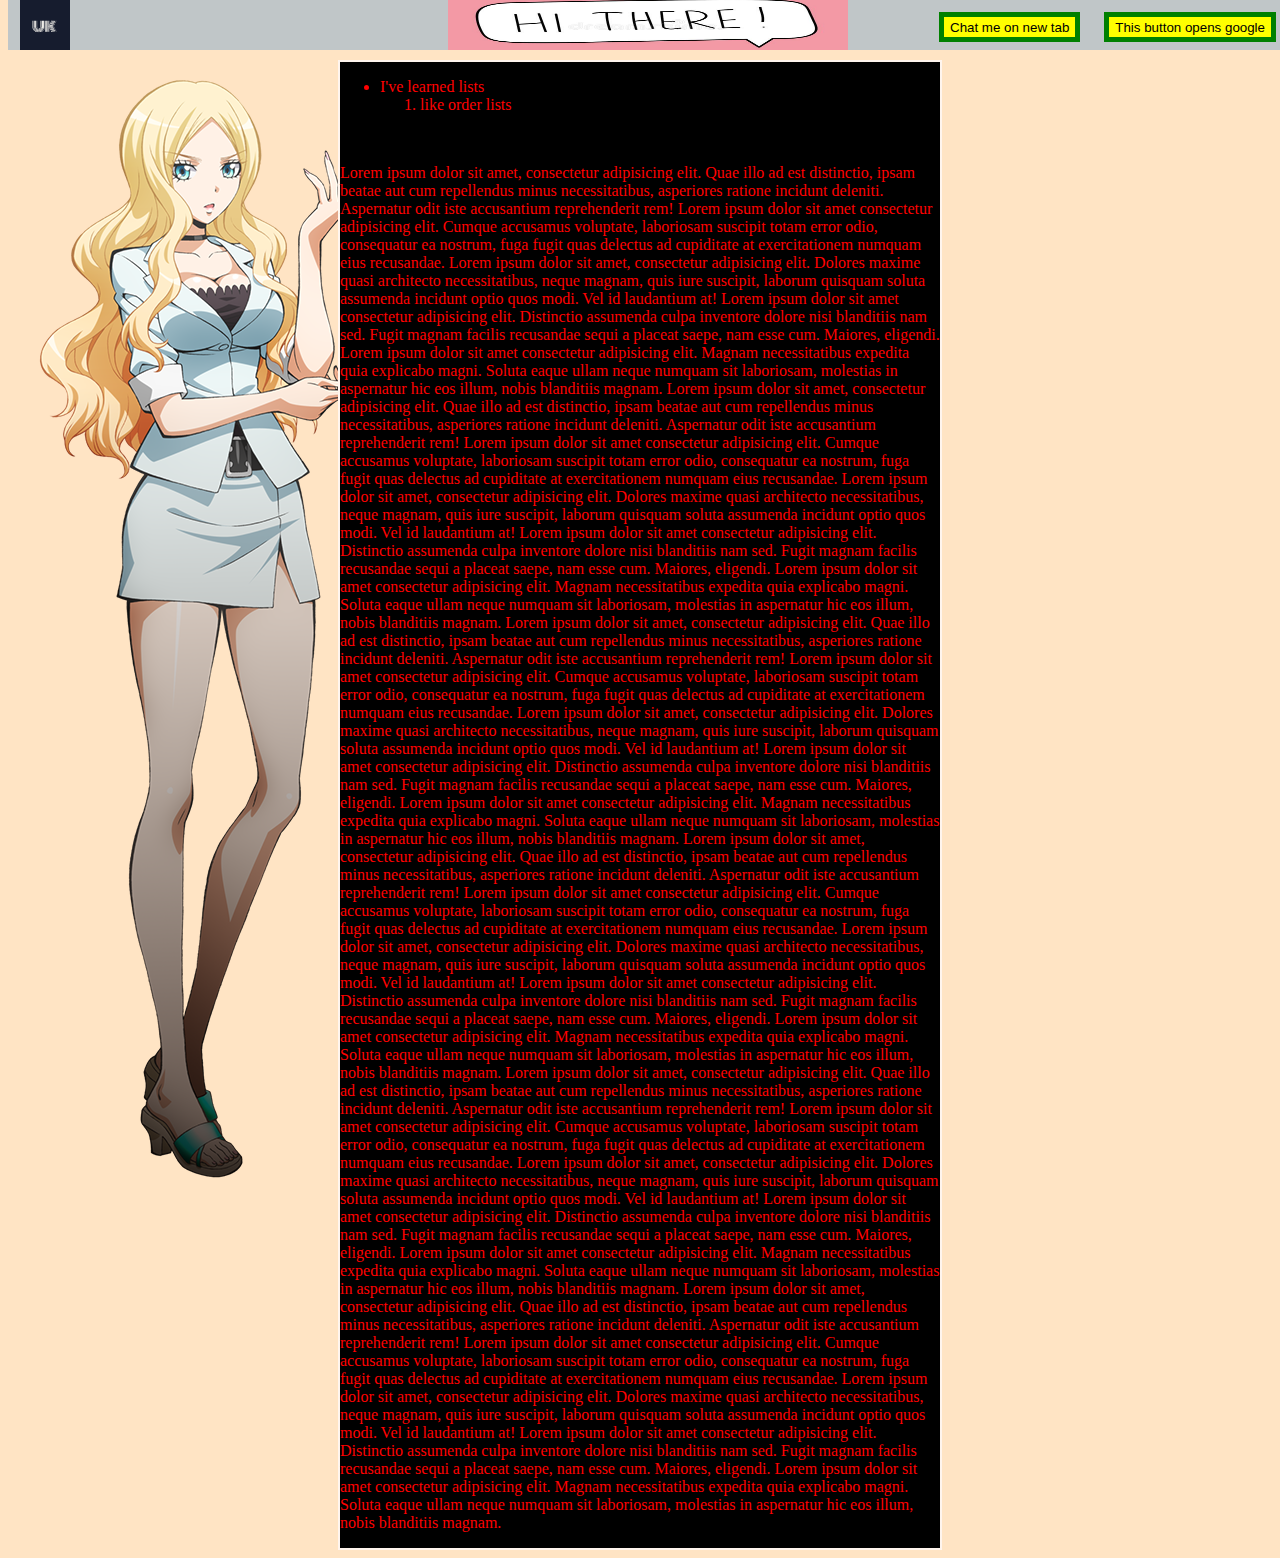
<file: index.html>
<!DOCTYPE html>
<html lang="en">
<head>
    <meta charset="UTF-8">
    <meta http-equiv="X-UA-Compatible" content="IE=edge">
    <meta name="viewport" content="width=<device-width>, initial-scale=1.0">
    <title>Tech-task</title>
    <link rel="stylesheet" href="styles.css">
    <script defer src="slider.js"></script>
    
</head>

<!--Я прописал функцию каждого элемента в самом хэдере или кнопке, всвязи с чем не стал комментировать далее--> 
<body> 
    <header>
        <a href="#default" class="logo"><img id="logo" src="images/logo.png"></a>
            <div class="header-center"><img id="hi" src="images/hi.jpeg"></div>
            <div class="header-right">
                <a href="page/test-page.html" target="_blank">
                    <button>Chat me on new tab</button>
                </a>
                <a href="https://www.google.com">
                    <button>This button opens google</button>
                </a>
                
            </div>
    </header>
    
    <section>
        <!--<div class="artic">
            <div class="slider">
                <ol class="items-list">
                    <li class="item" id="first"></li>
                    <li class="item" id="second"></li>
                    <li class="item" id="third"></li>
                    <li class="item" id="fourth"></li>
                    <li class="item" id="fifth"></li>
                    <li class="item" id="six"></li>
                    <li class="item" id="seventh"></li>
                </ol>
            </div>
            <br> 
            Here is my first site, which I made as a tech task
            <br><hr>
            Look through and relax. Have a nice treep within my site. -->
        </div>

            <ul>
                <li> I've learned lists </li>
                <ol><li>like order lists</li></ol>
    
            </ul><br>

            <p>
                Lorem ipsum dolor sit amet, consectetur adipisicing elit. Quae illo ad est distinctio, ipsam beatae aut cum repellendus minus necessitatibus, asperiores ratione incidunt deleniti. Aspernatur odit iste accusantium reprehenderit rem!
                Lorem ipsum dolor sit amet consectetur adipisicing elit. Cumque accusamus voluptate, laboriosam suscipit totam error odio, consequatur ea nostrum, fuga fugit quas delectus ad cupiditate at exercitationem numquam eius recusandae.
                Lorem ipsum dolor sit amet, consectetur adipisicing elit. Dolores maxime quasi architecto necessitatibus, neque magnam, quis iure suscipit, laborum quisquam soluta assumenda incidunt optio quos modi. Vel id laudantium at!
                Lorem ipsum dolor sit amet consectetur adipisicing elit. Distinctio assumenda culpa inventore dolore nisi blanditiis nam sed. Fugit magnam facilis recusandae sequi a placeat saepe, nam esse cum. Maiores, eligendi.
                Lorem ipsum dolor sit amet consectetur adipisicing elit. Magnam necessitatibus expedita quia explicabo magni. Soluta eaque ullam neque numquam sit laboriosam, molestias in aspernatur hic eos illum, nobis blanditiis magnam.
                Lorem ipsum dolor sit amet, consectetur adipisicing elit. Quae illo ad est distinctio, ipsam beatae aut cum repellendus minus necessitatibus, asperiores ratione incidunt deleniti. Aspernatur odit iste accusantium reprehenderit rem!
                Lorem ipsum dolor sit amet consectetur adipisicing elit. Cumque accusamus voluptate, laboriosam suscipit totam error odio, consequatur ea nostrum, fuga fugit quas delectus ad cupiditate at exercitationem numquam eius recusandae.
                Lorem ipsum dolor sit amet, consectetur adipisicing elit. Dolores maxime quasi architecto necessitatibus, neque magnam, quis iure suscipit, laborum quisquam soluta assumenda incidunt optio quos modi. Vel id laudantium at!
                Lorem ipsum dolor sit amet consectetur adipisicing elit. Distinctio assumenda culpa inventore dolore nisi blanditiis nam sed. Fugit magnam facilis recusandae sequi a placeat saepe, nam esse cum. Maiores, eligendi.
                Lorem ipsum dolor sit amet consectetur adipisicing elit. Magnam necessitatibus expedita quia explicabo magni. Soluta eaque ullam neque numquam sit laboriosam, molestias in aspernatur hic eos illum, nobis blanditiis magnam.
                Lorem ipsum dolor sit amet, consectetur adipisicing elit. Quae illo ad est distinctio, ipsam beatae aut cum repellendus minus necessitatibus, asperiores ratione incidunt deleniti. Aspernatur odit iste accusantium reprehenderit rem!
                Lorem ipsum dolor sit amet consectetur adipisicing elit. Cumque accusamus voluptate, laboriosam suscipit totam error odio, consequatur ea nostrum, fuga fugit quas delectus ad cupiditate at exercitationem numquam eius recusandae.
                Lorem ipsum dolor sit amet, consectetur adipisicing elit. Dolores maxime quasi architecto necessitatibus, neque magnam, quis iure suscipit, laborum quisquam soluta assumenda incidunt optio quos modi. Vel id laudantium at!
                Lorem ipsum dolor sit amet consectetur adipisicing elit. Distinctio assumenda culpa inventore dolore nisi blanditiis nam sed. Fugit magnam facilis recusandae sequi a placeat saepe, nam esse cum. Maiores, eligendi.
                Lorem ipsum dolor sit amet consectetur adipisicing elit. Magnam necessitatibus expedita quia explicabo magni. Soluta eaque ullam neque numquam sit laboriosam, molestias in aspernatur hic eos illum, nobis blanditiis magnam.
                Lorem ipsum dolor sit amet, consectetur adipisicing elit. Quae illo ad est distinctio, ipsam beatae aut cum repellendus minus necessitatibus, asperiores ratione incidunt deleniti. Aspernatur odit iste accusantium reprehenderit rem!
                Lorem ipsum dolor sit amet consectetur adipisicing elit. Cumque accusamus voluptate, laboriosam suscipit totam error odio, consequatur ea nostrum, fuga fugit quas delectus ad cupiditate at exercitationem numquam eius recusandae.
                Lorem ipsum dolor sit amet, consectetur adipisicing elit. Dolores maxime quasi architecto necessitatibus, neque magnam, quis iure suscipit, laborum quisquam soluta assumenda incidunt optio quos modi. Vel id laudantium at!
                Lorem ipsum dolor sit amet consectetur adipisicing elit. Distinctio assumenda culpa inventore dolore nisi blanditiis nam sed. Fugit magnam facilis recusandae sequi a placeat saepe, nam esse cum. Maiores, eligendi.
                Lorem ipsum dolor sit amet consectetur adipisicing elit. Magnam necessitatibus expedita quia explicabo magni. Soluta eaque ullam neque numquam sit laboriosam, molestias in aspernatur hic eos illum, nobis blanditiis magnam.
                Lorem ipsum dolor sit amet, consectetur adipisicing elit. Quae illo ad est distinctio, ipsam beatae aut cum repellendus minus necessitatibus, asperiores ratione incidunt deleniti. Aspernatur odit iste accusantium reprehenderit rem!
                Lorem ipsum dolor sit amet consectetur adipisicing elit. Cumque accusamus voluptate, laboriosam suscipit totam error odio, consequatur ea nostrum, fuga fugit quas delectus ad cupiditate at exercitationem numquam eius recusandae.
                Lorem ipsum dolor sit amet, consectetur adipisicing elit. Dolores maxime quasi architecto necessitatibus, neque magnam, quis iure suscipit, laborum quisquam soluta assumenda incidunt optio quos modi. Vel id laudantium at!
                Lorem ipsum dolor sit amet consectetur adipisicing elit. Distinctio assumenda culpa inventore dolore nisi blanditiis nam sed. Fugit magnam facilis recusandae sequi a placeat saepe, nam esse cum. Maiores, eligendi.
                Lorem ipsum dolor sit amet consectetur adipisicing elit. Magnam necessitatibus expedita quia explicabo magni. Soluta eaque ullam neque numquam sit laboriosam, molestias in aspernatur hic eos illum, nobis blanditiis magnam.
                Lorem ipsum dolor sit amet, consectetur adipisicing elit. Quae illo ad est distinctio, ipsam beatae aut cum repellendus minus necessitatibus, asperiores ratione incidunt deleniti. Aspernatur odit iste accusantium reprehenderit rem!
                Lorem ipsum dolor sit amet consectetur adipisicing elit. Cumque accusamus voluptate, laboriosam suscipit totam error odio, consequatur ea nostrum, fuga fugit quas delectus ad cupiditate at exercitationem numquam eius recusandae.
                Lorem ipsum dolor sit amet, consectetur adipisicing elit. Dolores maxime quasi architecto necessitatibus, neque magnam, quis iure suscipit, laborum quisquam soluta assumenda incidunt optio quos modi. Vel id laudantium at!
                Lorem ipsum dolor sit amet consectetur adipisicing elit. Distinctio assumenda culpa inventore dolore nisi blanditiis nam sed. Fugit magnam facilis recusandae sequi a placeat saepe, nam esse cum. Maiores, eligendi.
                Lorem ipsum dolor sit amet consectetur adipisicing elit. Magnam necessitatibus expedita quia explicabo magni. Soluta eaque ullam neque numquam sit laboriosam, molestias in aspernatur hic eos illum, nobis blanditiis magnam.

            </p>
    </section>
</body>
</html>
</file>
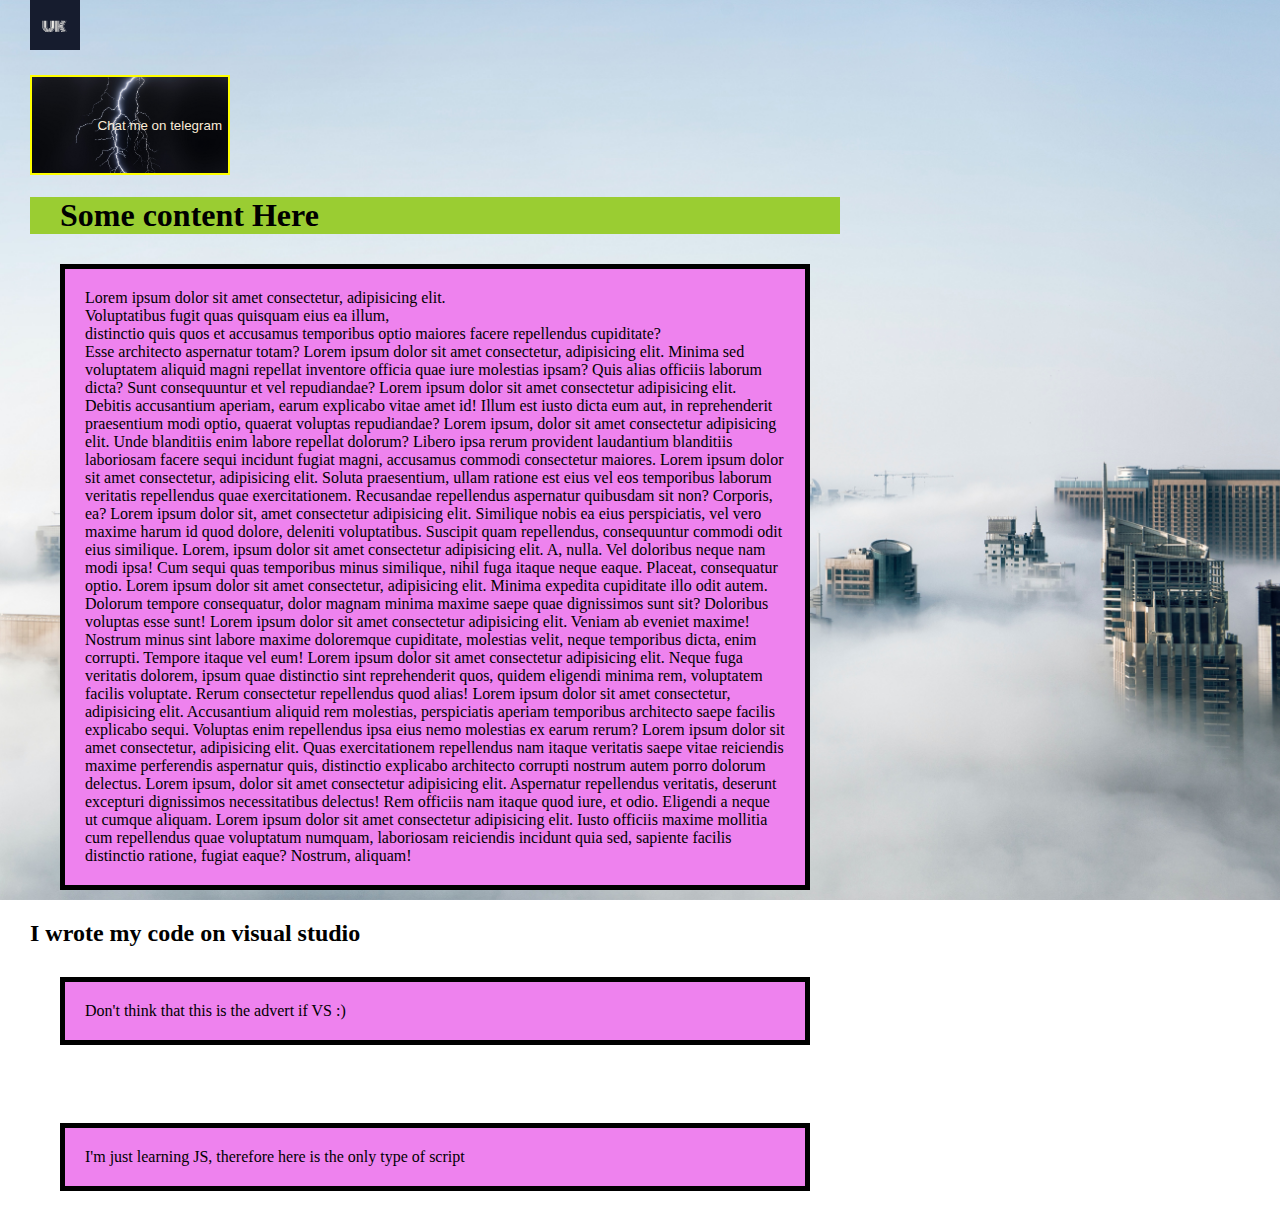
<file: page/test-page.html>
<!DOCTYPE html>
<html lang="en">
<head>
    <meta charset="UTF-8">
    <meta http-equiv="X-UA-Compatible" content="IE=edge">
    <meta name="viewport" content="width=device-width, initial-scale=1.0">
    <title>Chat Me</title>
    <link rel="stylesheet" href="styletp.css">
</head>



<body>
    <a href="../index.html">
        <div class="logo"><img id="logo" src="../images/logo.png" alt="..."></div>
    </a>
    <h1>
        <a href="https://telegram.me/kaibrakhmanov">
            <button class="btn" id="Chat">Chat me on telegram</button>
        </a>
    </h1>
    <section>
        <article>
            <main>
                <h1>Some content Here</h1>
                <p>
                    Lorem ipsum dolor sit amet consectetur, adipisicing elit. <br>
                    Voluptatibus fugit quas quisquam eius ea illum, <br>
                    distinctio quis quos et accusamus temporibus optio maiores facere repellendus cupiditate? <br>
                    Esse architecto aspernatur totam?
                    Lorem ipsum dolor sit amet consectetur, adipisicing elit. Minima sed voluptatem aliquid magni repellat inventore officia quae iure molestias ipsam? Quis alias officiis laborum dicta? Sunt consequuntur et vel repudiandae?
                    Lorem ipsum dolor sit amet consectetur adipisicing elit. Debitis accusantium aperiam, earum explicabo vitae amet id! Illum est iusto dicta eum aut, in reprehenderit praesentium modi optio, quaerat voluptas repudiandae?
                    Lorem ipsum, dolor sit amet consectetur adipisicing elit. Unde blanditiis enim labore repellat dolorum? Libero ipsa rerum provident laudantium blanditiis laboriosam facere sequi incidunt fugiat magni, accusamus commodi consectetur maiores.
                    Lorem ipsum dolor sit amet consectetur, adipisicing elit. Soluta praesentium, ullam ratione est eius vel eos temporibus laborum veritatis repellendus quae exercitationem. Recusandae repellendus aspernatur quibusdam sit non? Corporis, ea?
                    Lorem ipsum dolor sit, amet consectetur adipisicing elit. Similique nobis ea eius perspiciatis, vel vero maxime harum id quod dolore, deleniti voluptatibus. Suscipit quam repellendus, consequuntur commodi odit eius similique.
                    Lorem, ipsum dolor sit amet consectetur adipisicing elit. A, nulla. Vel doloribus neque nam modi ipsa! Cum sequi quas temporibus minus similique, nihil fuga itaque neque eaque. Placeat, consequatur optio.
                    Lorem ipsum dolor sit amet consectetur, adipisicing elit. Minima expedita cupiditate illo odit autem. Dolorum tempore consequatur, dolor magnam minima maxime saepe quae dignissimos sunt sit? Doloribus voluptas esse sunt!
                    Lorem ipsum dolor sit amet consectetur adipisicing elit. Veniam ab eveniet maxime! Nostrum minus sint labore maxime doloremque cupiditate, molestias velit, neque temporibus dicta, enim corrupti. Tempore itaque vel eum!
                    Lorem ipsum dolor sit amet consectetur adipisicing elit. Neque fuga veritatis dolorem, ipsum quae distinctio sint reprehenderit quos, quidem eligendi minima rem, voluptatem facilis voluptate. Rerum consectetur repellendus quod alias!
                    Lorem ipsum dolor sit amet consectetur, adipisicing elit. Accusantium aliquid rem molestias, perspiciatis aperiam temporibus architecto saepe facilis explicabo sequi. Voluptas enim repellendus ipsa eius nemo molestias ex earum rerum?
                    Lorem ipsum dolor sit amet consectetur, adipisicing elit. Quas exercitationem repellendus nam itaque veritatis saepe vitae reiciendis maxime perferendis aspernatur quis, distinctio explicabo architecto corrupti nostrum autem porro dolorum delectus.
                    Lorem ipsum, dolor sit amet consectetur adipisicing elit. Aspernatur repellendus veritatis, deserunt excepturi dignissimos necessitatibus delectus! Rem officiis nam itaque quod iure, et odio. Eligendi a neque ut cumque aliquam.
                    Lorem ipsum dolor sit amet consectetur adipisicing elit. Iusto officiis maxime mollitia cum repellendus quae voluptatum numquam, laboriosam reiciendis incidunt quia sed, sapiente facilis distinctio ratione, fugiat eaque? Nostrum, aliquam!
                </p>
                <h2>I wrote my code on visual studio</h2>
                <p>Don't think that this is the advert if VS :)</p><br>
                <p>I'm just learning JS, therefore here is the only type of script</p>

            </main>
        </article>
        <script src="scripts.js"></script>
    </section>
    
</body>
</html>
</file>
<file: styles.css>
header {
    display: block;
    width: 100% !important;
    height: 50px;
    overflow: hidden;
    background-color: #c0c6c8;
    position: fixed;
    top: 0%;
}

header a {
    top: 5%;
    float: left;
    color: black;
    text-align: center;
    padding: 12px;
    text-decoration: none;
    font-size: 18px;
    line-height: 25px;
    border-radius: 4px;
}

#logo {
    height: 50px;
    width: 50px;
    position: center;
    display: block;
    margin-left: auto;
    margin-right: auto;
    margin-top: -12px;
}

#hi {
    height: 100px;
    width: 400px;
    display: block;
}

.header-right {
    float: right;
}
 
.header-center {
    margin: 0;
    position: absolute;
    top: 50%;
    left: 50%;
    -ms-transform: translate(-50%, -50%);
    transform: translate(-50%, -50%);
}

body {
    background-image: url("images/agirl.png"); 
    background-position-y: 80px;
    background-position-x: -52px;
    background-repeat: no-repeat;
    background-attachment: fixed;
    background-color: bisque;
    cursor: auto; 
}
/*
.artic {
    max-width: 1024px;
    margin: 50px auto auto;
    padding-top: 10px;
    border: 1px solid #ccd;
    background-color: white;
    position: relative;
}

.slider {
    overflow: hidden;
}

.items-list {
    width: auto;
    margin: 0;
    padding: 0;
    list-style-type: none;
    display: flex;
    justify-content: flex-start;
}

.item {
    display: block;
    flex: 0 0 auto;
    width: 300px;
    text-align: center;
}

div.leftArrow, div.rightArrow {
    width: 22px;
    height: 400px;
    position: absolute;
    cursor: pointer;
    opacity: 0.6;
    z-index: 32;
}

div.leftArrow {
    left: -100px;
    top: 40%;
    background: url("../tech-task-ulugbek/images/left-arrow.png") no-repeat;
    display: block;
}

div.rightArrow {
    right: -100px;
    top: 40%;
    background: url("../tech-task-ulugbek/images/right-arrow.png") no-repeat;
    display: block;
}

div.leftArrow:hover {
    opacity: 1;
}

div.rightArrow:hover {
    opacity: 1;
}

div.dot {
    width: 100%;
    height: auto;
    position: absolute;
    left: 0;
    bottom: -30px;
    z-index: 2;
    text-align: center;
}

span.dots {
    width: 10px;
    height: 10px;
    margin: 5px 7px;
    padding: 0;
    display: inline-block;
    background-color: #bbb;
    border-radius: 5px;
    cursor: pointer;
}

/*Разграничил используюмую область*/
section {
    margin-top: 60px;
    border: 2px solid seashell;
    width: 600px;
    color: red;
    background-color: black;
    margin-left: auto;
    margin-right: auto;
} 



button {
    border: 5px solid;
    border-color: green;
    background-color: #ff0;
    width: auto;
    height: 30px;
    cursor: pointer;
}
</file>
<file: page/styletp.css>
body {
    background-image: url("../images/citycloud.jpg");
    background-size: cover;
    background-attachment: fixed;
    margin: auto;
    padding-left: 30px;
    
}

#logo {
    width: 50px;
    height: auto;
}
/*На счет дизайна не стал заморачиваться, но по мне за 2 часа красиво вышло*/
body p {
    width: 700px;
    height: auto;
    margin: 30px;
    padding: 20px;
    border: 5px solid;
    background-color: violet;
}

section h1 {
    padding-left: 30px;
    width: 780px;
    height: auto;
    background-color: yellowgreen;
}

body a {
    cursor: pointer;
}

#Chat {
    border: 2px solid yellow;
    margin: auto;
    background-image: url("../images/light.jpg");
    background-size: cover;
    height: 100px;
    width: 200px;
    color: antiquewhite;
    text-align: end;
    cursor: pointer;

}
</file>
